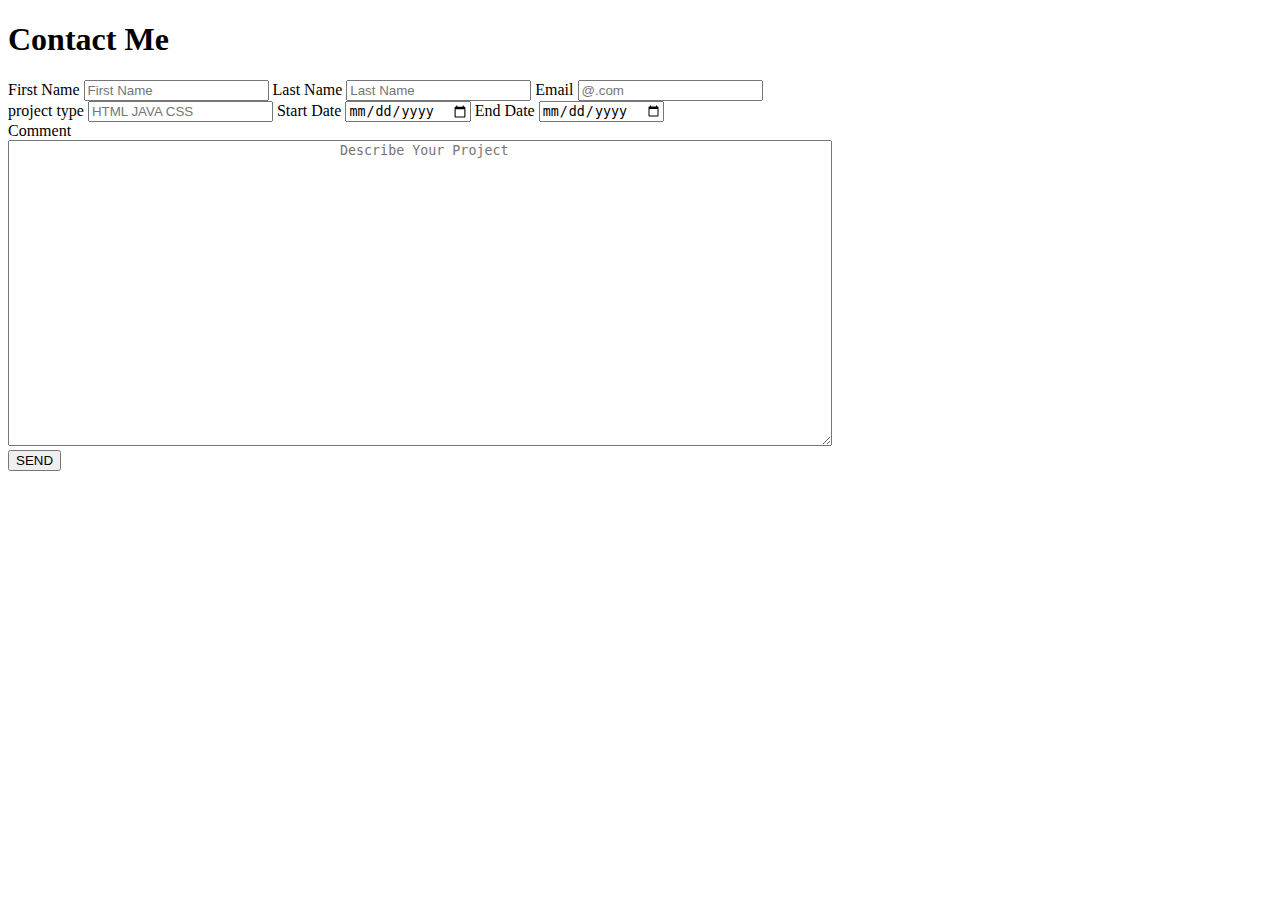
<file: contact.html>
<!DOCTYPE html>
<html>

<head>
    <meta charset="utf-8">
    <meta http-equiv="X-UA-Compatible" content="IE=edge">
    <title>Bio</title>
    <meta name="description" content="">
    <meta name="viewport" content="width=device-width, initial-scale=1">
    <link rel="stylesheet" href="">
</head>
<body>
    <h1 class="contact-me">Contact Me</h1>
    <form action=""> <!--haven't LEARN YET-->
        <label for="flame">First Name</label>
        <input type="text" name="flame" id="flame" placeholder="First Name">
        <label for="lame">Last Name</label>
        <input type="text" name="
        " id="lame" placeholder="Last Name">
        <label for="email">Email</label>
        <input type="email" name="email" id="email" placeholder="@.com" >
        <br>
        <label for="project type">project type</label>
        <input list="planguage" name="project type" id="project type" placeholder="HTML JAVA CSS">
        <datalist id="planguage">
            <option value="html">HTML</option>
            <option value="css">CSS</option>
            <option value="java">JAVA</option>
            <option value="react">REACT</option>
            <option value="python">PYTHON</option>
            <option value="sql">SQL</option>
        </datalist>
        <label for="sdate">Start Date</label>
        <input type="date" name="sdate" id="sdate">
        <label for="edate">End Date</label>
        <input type="date" name="edate" id="edate">
        <br>
        <label for="comment">Comment</label>
        <br>
        <textarea id="textarea" name="comment" id="comment" cols="100" rows="20"
            placeholder="                                         Describe Your Project"></textarea>
            <br>
            <input type="submit" name="submit" id="submit" value="SEND">
     </form>

</body>
</file>
